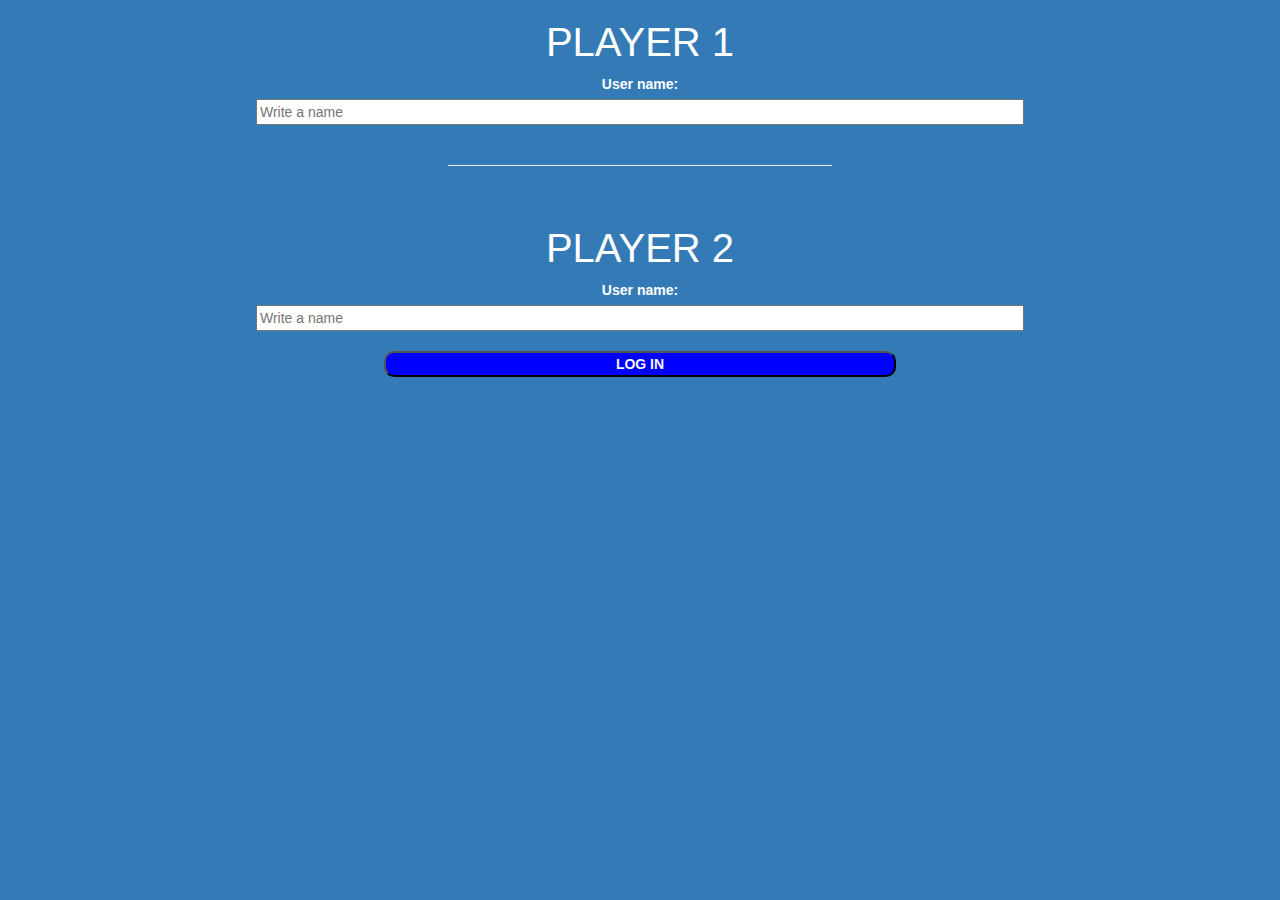
<file: index.html>
<!DOCTYPE html>
<html>
<head>
<title>The Math Quiz Game!!!</title>

<meta name="viewport" content="width=device-width, initial-scale=1">
<link rel="stylesheet" href="https://maxcdn.bootstrapcdn.com/bootstrap/3.4.0/css/bootstrap.min.css">
<script src="https://ajax.googleapis.com/ajax/libs/jquery/3.4.1/jquery.min.js"></script>
<script src="https://maxcdn.bootstrapcdn.com/bootstrap/3.4.0/js/bootstrap.min.js"></script>

<link rel="stylesheet" type="text/css" href="style.css">

<script src="main.js"></script>
</head>

<body id="main"class="btn-primary">
   
        <div class="player1id">
    <h2>PLAYER 1</h2>
    
    <label>User name:</label>
    <br>
    <input type="text" placeholder="Write a name" width="90" height="3">
</div>
<br>
<hr>
<br>
<div class="player2id">
    <h2>PLAYER 2</h2>
    
    <label>User name:</label>
    <br>
    <input type="text" placeholder="Write a name" width="90" height="3" id="boxinput">
    </div>
<br>
    <button id="login" onclick="Adduser()">LOG IN</button>
</center>
</body>
</file>
<file: style.css>
#main {
    background-image: URL(https://www.sketchappsources.com/resources/source-image/macos-big-sur-safari-wallpaper.png);
    text-align: center;
}
#index2 {
    text-align:center;
    background-image: URL(https://www.sketchappsources.com/resources/source-image/macos-big-sur-safari-wallpaper.png);
}
#check {
   width: 50%;
   height: 10%;
}
#send {
    width: 100px;
    height: 10px;
 }

.playersid{
    background-color: rgb(47, 0, 255);
    width:30%;
    padding: 60px;
    color: white;
    border-radius: 10px;
}
h1 {
    color:rgb(47, 0, 255)
}
hr {
    color:black;
    width: 30%;
    size: 3px;
}
h2 {
    font-size: 40px;
    font-family:sans-serif;
}
input {
    width:60%;
}
button {
    width: 40%;
    height:30%;
    border-radius: 10px;
    color:rgb(246, 246, 248);
    background-color:blue;
    font-weight: bolder;
}
#output
{
background: white;
border-radius: 10px;
border-top: 10px solid #AA4465;
padding: 50px;
float: none;
text-align: center;
}
input:hover{
	background-color: yellow;
}
.login_div1:hover{
	border: 5px solid rgb(102, 6, 73);
	width: 35%;
}
#number_1,#number_2
{
	color: tomato;
	font-weight: bold;
}
button:hover {
    text-decoration: underline;
}
</file>
